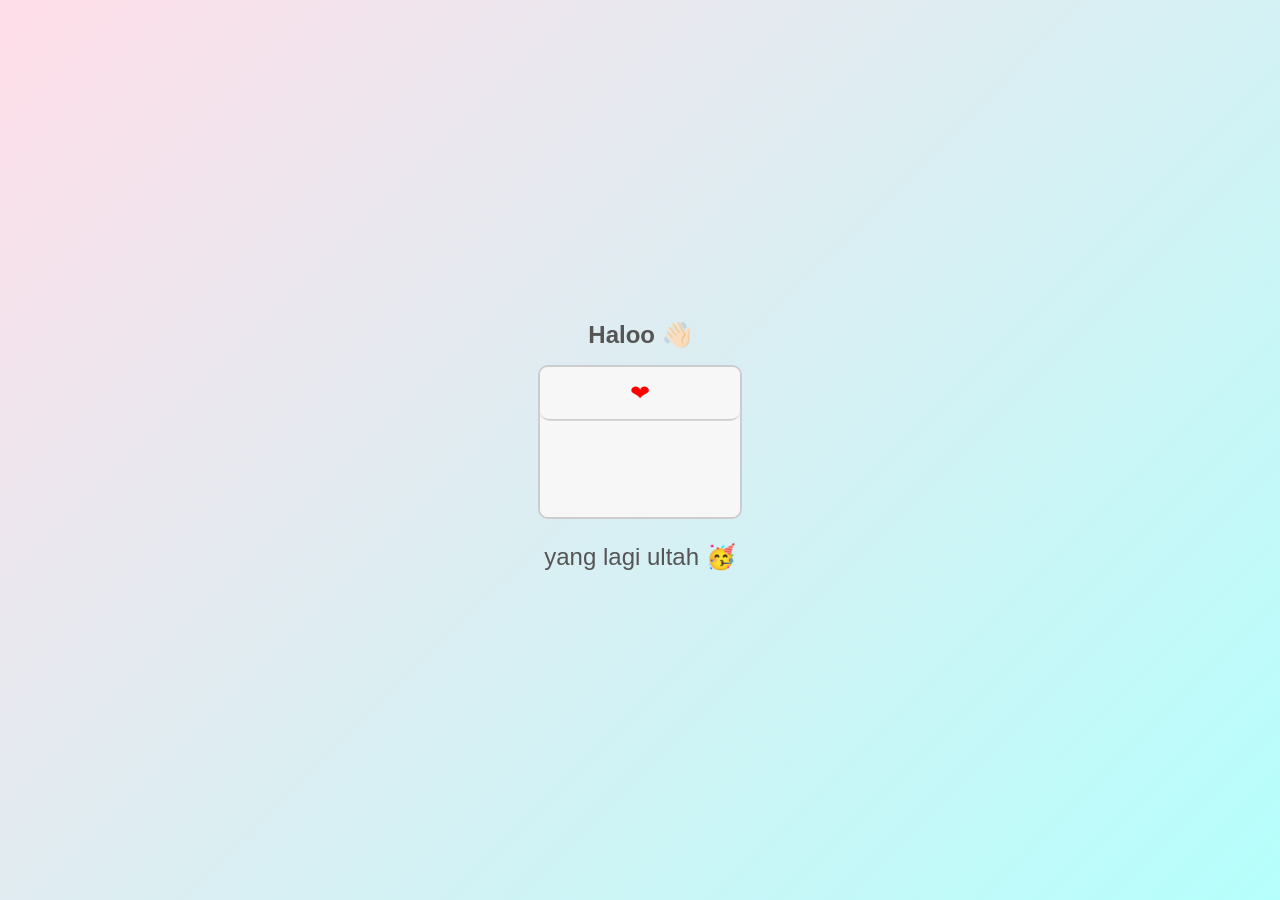
<file: index.html>
<!DOCTYPE html>
<html lang="en">
<head>
    <meta charset="UTF-8">
    <meta name="viewport" content="width=device-width, initial-scale=1.0">
    <title>Special 4 u</title>
    <link rel="stylesheet" href="styles.css">
</head>
<body>
    <h1>Haloo 👋🏻</h1>
    <div class="envelope" onclick="openEnvelope()">
        <div class="envelope-top">
            <span class="heart-icon">❤</span>
        </div>
        <div class="envelope-body"></div>
        <span class="click-to-open fade-in">Click here to open</span>
    </div>
    <div class="papers hidden">
        <div class="paper paper1">Haloo ustadzah sayang💕</div>
        <div class="paper paper2">Happy level up yeahh🥳</div>
        <div class="paper paper3">
            <a href="mail.html" class="paper-link">💕 tap to read 💕</a>
        </div>
            </div>
    <p>yang lagi ultah 🥳</p>

    <script src="script.js"></script>
</body>
</html>
</file>
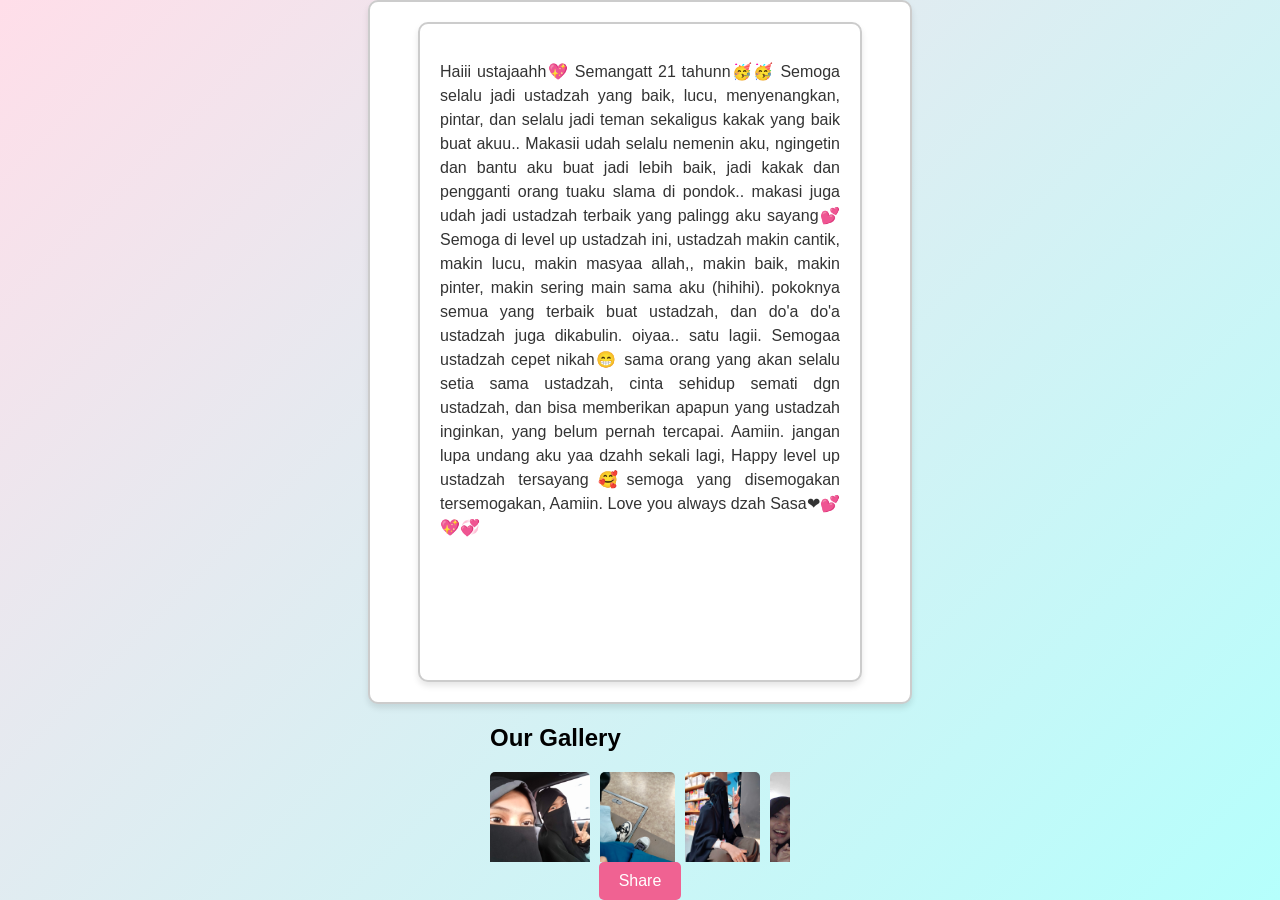
<file: mail.html>
<!DOCTYPE html>
<html lang="en">
<head>
    <meta charset="UTF-8">
    <meta name="viewport" content="width=device-width, initial-scale=1.0">
    <title>tentang ustadzahku</title>
    <link rel="stylesheet" href="styles.css">
</head>
<body>
    <div class="message-container">
        <div class="message-container hidden">
            <p class="message-text">
                Haiii ustajaahh💖
                Semangatt 21 tahunn🥳🥳
                Semoga selalu jadi ustadzah yang baik, lucu, menyenangkan, pintar, dan selalu jadi teman sekaligus kakak yang baik buat akuu..
                Makasii udah selalu nemenin aku, ngingetin dan bantu aku buat jadi lebih baik, jadi kakak dan pengganti orang tuaku slama di pondok.. 
                makasi juga udah jadi ustadzah terbaik yang palingg aku sayang💕
                Semoga di level up ustadzah ini, ustadzah makin cantik, makin lucu, makin masyaa allah,, makin baik, makin pinter, makin sering main sama aku (hihihi). 
                pokoknya semua yang terbaik buat ustadzah, dan do'a do'a ustadzah juga dikabulin. oiyaa.. satu lagii. 
                Semogaa ustadzah cepet nikah😁 sama orang yang akan selalu setia sama ustadzah, cinta sehidup semati dgn ustadzah, dan bisa memberikan
                apapun yang ustadzah inginkan, yang belum pernah tercapai. Aamiin. jangan lupa undang aku yaa dzahh
                
                sekali lagi, Happy level up ustadzah tersayang🥰semoga yang disemogakan tersemogakan, Aamiin. 
                Love you always dzah Sasa❤💕💖💞
            </p>
        </div>  
    </div>      
        <div class="gallery">
            <h2>Our Gallery</h2>
            <div class="gallery-container">
                <img src="image1.jpg" alt="">
                <img src="image2.jpg" alt="">
                <img src="image3.jpg" alt="">
                <img src="image4.jpg" alt="">
                <img src="image5.jpg" alt="">
                <img src="image6.jpg" alt="">
                <img src="image7.jpg" alt="">
                <img src="image8.jpg" alt="">
                <img src="image9.jpg" alt="">
            </div>
        </div>
        <button class="share-button" onclick="shareWebsite()">Share</button>
    

    <script>
        function shareWebsite() {
            const shareText = "Lihat Website lucu inii!💗";
            if (navigator.share) {
                navigator.share({
                    title: "Special dayy",
                    text: shareText,
                    url: window.location.href
                }).catch(err => console.error("Error sharing:", err));
            } else {
                alert("Sharing is not supported on this browser!");
            }
        }
    </script>
</body>
</html>
</file>
<file: styles.css>
body {
    margin: 0;
    padding: 0;
    display: flex;
    flex-direction: column;
    justify-content: center;
    align-items: center;
    height: 100vh;
    background: linear-gradient(135deg, #FFDEE9, #B5FFFC);
    font-family: 'Arial', sans-serif;
    overflow: hidden;
}

h1, p {
    font-size: 1.5rem;
    color: #555;
    transition: opacity 1s ease-in-out;
}

.fade-out {
    opacity: 1;
}

.fade-out.hidden {
    opacity: 0;
}

.envelope {
    position: relative;
    width: 200px;
    height: 150px;
    background-color: #f7f7f7;
    border: 2px solid #ccc;
    border-radius: 10px;
    overflow: hidden;
    display: flex;
    flex-direction: column;
    justify-content: flex-start;
    align-items: center;
    cursor: pointer;
}

.envelope-top {
    position: absolute;
    top: 0;
    width: 100%;
    height: 60px;
    background-color: #f7f7f7;
    border-bottom: 2px solid #ccc;
    border-radius: 0 0 10px 10px;
    transform: rotateX(30deg);
    transform-origin: top;
    display: flex;
    justify-content: center;
    align-items: center;
}

.envelope-body {
    margin-top: 60px;
    width: 100%;
    height: 90px;
    background-color: #f7f7f7;
}

.heart-icon {
    font-size: 1.5rem;
    color: red;
}

.click-to-open {
    position: absolute;
    bottom: 10px;
    font-size: 1rem;
    font-weight: bold;
    color: #333;
    display: none;
}

.papers {
    position: absolute;
    top: 50%;
    left: 50%;
    transform: translate(-50%, -50%);
    display: flex;
    flex-direction: column;
    align-items: center;
    gap: 10px;
}

.paper {
    width: 250px;
    height: 150px;
    background-color: #fff;
    border: 2px solid #ccc;
    border-radius: 10px;
    box-shadow: 0 4px 6px rgba(0, 0, 0, 0.1);
    display: flex;
    justify-content: center;
    align-items: center;
    font-size: 1.2rem;
    color: #333;
    opacity: 0;
    transform-origin: center;
    transform: scale(0.8);
}

.paper1 { transform: rotate(-10deg); }
.paper2 { transform: rotate(10deg); }
.paper3 { transform: rotate(-5deg); }

.hidden { display: none; }

.paper-link {
    text-decoration: none;
    color: inherit;
    width: 100%;
    height: 100%;
    display: flex;
    justify-content: center;
    align-items: center;
}

.message-editor {
    display: flex;
    flex-direction: column;
    align-items: center;
    gap: 20px;
    margin-top: 20px;
}

.message-container {
    display: flex;
    flex-direction: column;
    align-items: center;
    padding: 20px;
    background-color: #fff;
    border-radius: 10px;
    box-shadow: 0 4px 6px rgba(0, 0, 0, 0.1);
    width: 80%;
    max-width: 500px;
    border: 2px solid #ccc;
    height: 700px; 
    overflow-y: auto; 
}

.message-text {
    font-size: 1rem;
    color: #333;
    line-height: 1.5;
    text-align: justify;
    /* white-space: pre-line; */
}

.gallery {
    width: 300px;
    overflow: hidden;
    position: relative;
}

.gallery-container {
    display: flex;
    gap: 10px;
    animation: scroll 20s linear infinite;
}

.gallery-container img {
    width: 100px;
    height: 100px;
    border-radius: 5px;
    object-fit: cover;
}

@keyframes scroll {
    0% { transform: translateX(0); }
    100% { transform: translateX(-100%); }
}

.share-button {
    padding: 10px 20px;
    font-size: 1rem;
    background-color: #f06292;
    color: #fff;
    border: none;
    border-radius: 5px;
    cursor: pointer;
}

.share-button:hover {
    background-color: #e91e63;
}

@media (max-width: 600px) {
    h1 {
        font-size: 1.5rem;
    }

    p {
        font-size: 1rem;
    }

    .envelope {
        width: 150px;
        height: 100px;
    }

    .heart-icon {
        font-size: 1.2rem;
    }

    .click-to-open {
        font-size: 0.8rem;
    }

    .paper {
        width: 200px;
        height: 120px;
        font-size: 1rem;
    }

    .message-textarea {  
        width: 250px;
        height: 80px;
    }

    .gallery {
        width: 250px;
    }

    .gallery-container img {
        width: 80px;
        height: 80px;
    }
}
</file>
